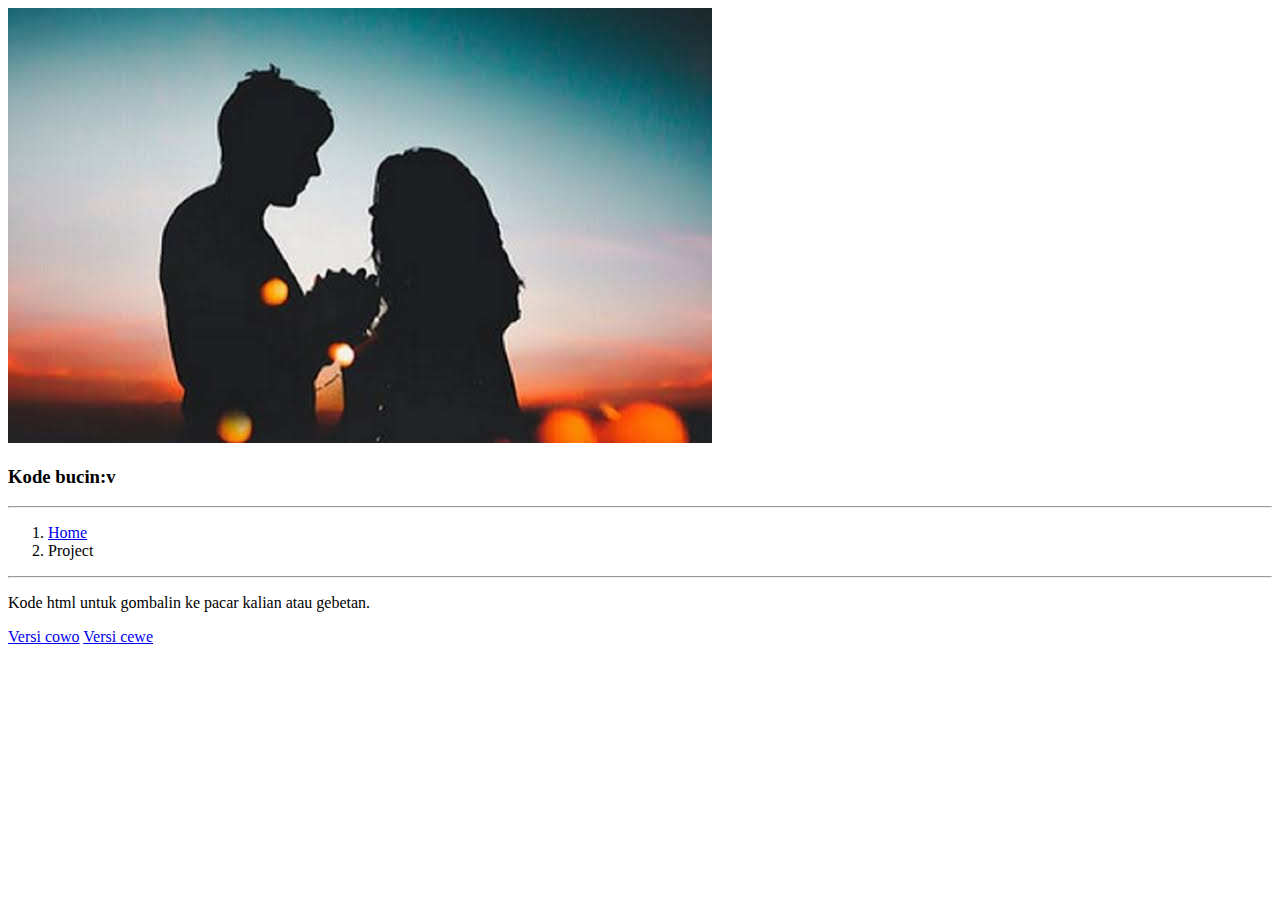
<file: bucin.html>
<!doctype html>
<html lang="en">
  <head>
<script data-ad-client="ca-pub-9346600678913460" async src="https://pagead2.googlesyndication.com/pagead/js/adsbygoogle.js"></script>
    <!-- Required meta tags -->
    <meta charset="utf-8">
    <meta name="viewport" content="width=device-width, initial-scale=1">

    <!-- Bootstrap CSS -->
    <link href="https://cdn.jsdelivr.net/npm/bootstrap@5.0.2/dist/css/bootstrap.min.css" rel="stylesheet" integrity="sha384-EVSTQN3/azprG1Anm3QDgpJLIm9Nao0Yz1ztcQTwFspd3yD65VohhpuuCOmLASjC" crossorigin="anonymous">

    <title>RIDHO CODE</title>
  </head>
  <body>
  <img src="/bucin.jpeg" class="img-fluid" alt="...">
  <h3>Kode bucin:v</h3>
<hr>
<nav style="--bs-breadcrumb-divider: '>';" aria-label="breadcrumb">
  <ol class="breadcrumb">
    <li class="breadcrumb-item"><a href="#">Home</a></li>
    <li class="breadcrumb-item active" aria-current="page">Project</li>
  </ol>
</nav>
<hr>
<p>Kode html untuk gombalin ke pacar kalian atau gebetan.</p>
<a class="btn btn-primary" href="https://gofile.io/d/KyZu3j" role="button">Versi cowo</a> <a class="btn btn-primary" href="https://gofile.io/d/N9WTHi" role="button">Versi cewe</a>
    <!-- Optional JavaScript; choose one of the two! -->

    <!-- Option 1: Bootstrap Bundle with Popper -->
    <script src="https://cdn.jsdelivr.net/npm/bootstrap@5.0.2/dist/js/bootstrap.bundle.min.js" integrity="sha384-MrcW6ZMFYlzcLA8Nl+NtUVF0sA7MsXsP1UyJoMp4YLEuNSfAP+JcXn/tWtIaxVXM" crossorigin="anonymous"></script>

    <!-- Option 2: Separate Popper and Bootstrap JS -->
    <!--
    <script src="https://cdn.jsdelivr.net/npm/@popperjs/core@2.9.2/dist/umd/popper.min.js" integrity="sha384-IQsoLXl5PILFhosVNubq5LC7Qb9DXgDA9i+tQ8Zj3iwWAwPtgFTxbJ8NT4GN1R8p" crossorigin="anonymous"></script>
    <script src="https://cdn.jsdelivr.net/npm/bootstrap@5.0.2/dist/js/bootstrap.min.js" integrity="sha384-cVKIPhGWiC2Al4u+LWgxfKTRIcfu0JTxR+EQDz/bgldoEyl4H0zUF0QKbrJ0EcQF" crossorigin="anonymous"></script>
    -->
  </body>
</html>
</file>
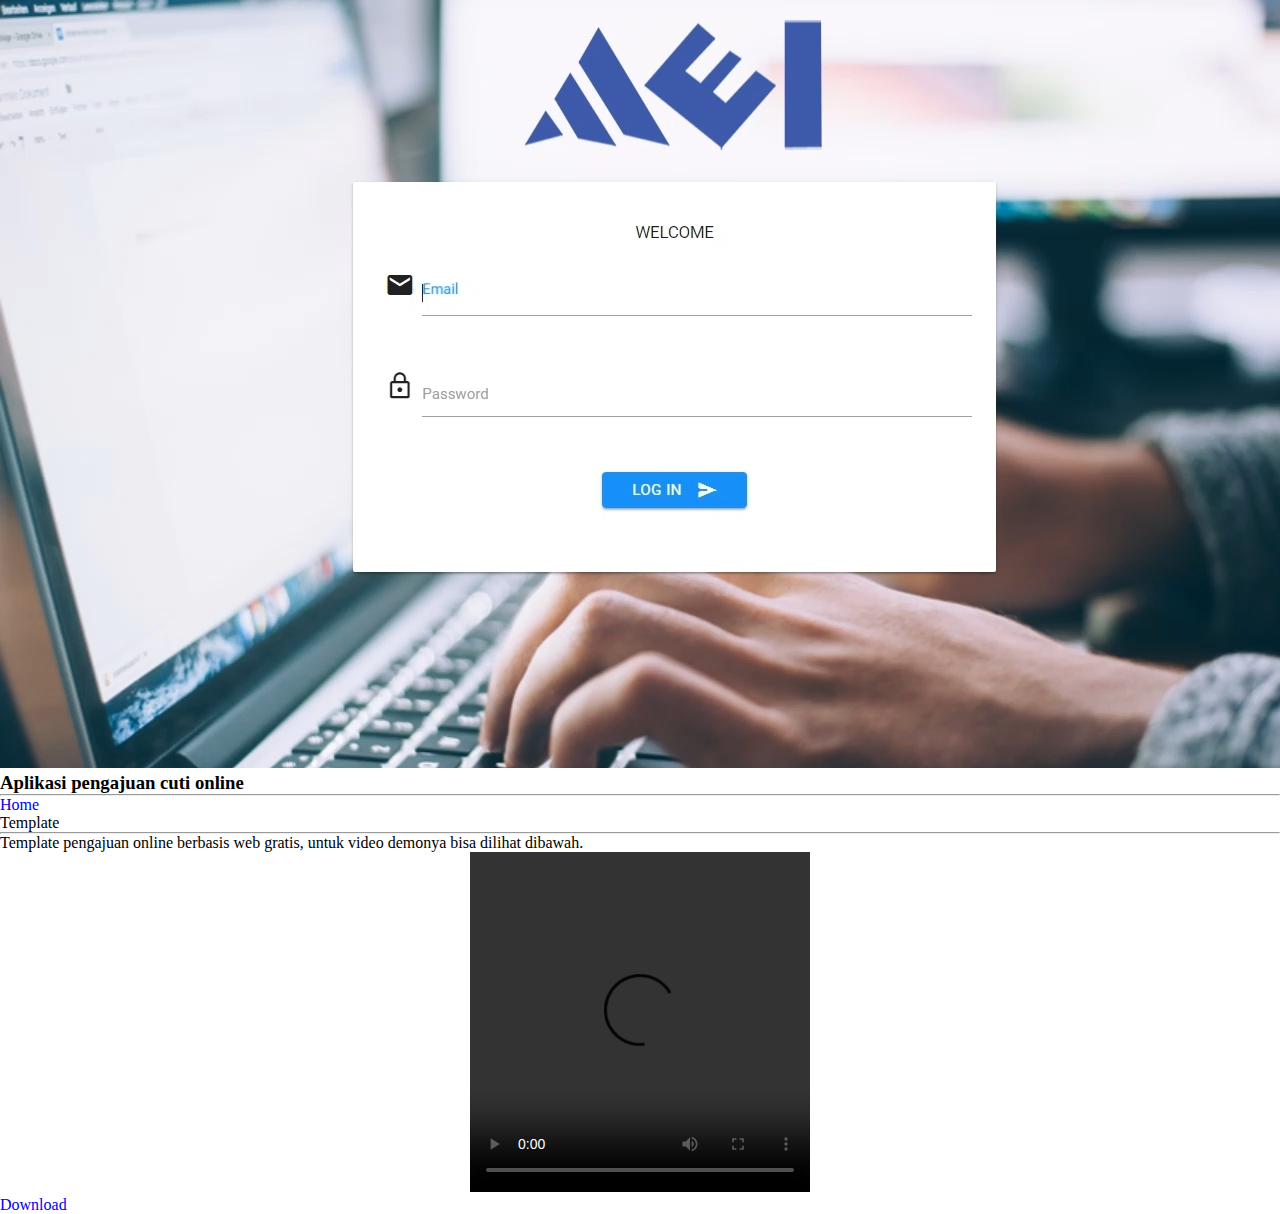
<file: cuti.html>
<!doctype html>
<html lang="en">
  <head>
<script data-ad-client="ca-pub-9346600678913460" async src="https://pagead2.googlesyndication.com/pagead/js/adsbygoogle.js"></script>
    <!-- Required meta tags -->
    <meta charset="utf-8">
    <meta name="viewport" content="width=device-width, initial-scale=1">

    <!-- Bootstrap CSS -->
    <link href="https://cdn.jsdelivr.net/npm/bootstrap@5.0.2/dist/css/bootstrap.min.css" rel="stylesheet" integrity="sha384-EVSTQN3/azprG1Anm3QDgpJLIm9Nao0Yz1ztcQTwFspd3yD65VohhpuuCOmLASjC" crossorigin="anonymous">
    <!-- CSS -->
    <link rel="stylesheet" href="style.css">

    <title>RIDHO CODE</title>
  </head>
  <body>
    <img src="thumb.jpg" class="img-fluid" alt="...">
    <h3>Aplikasi pengajuan cuti online</h3><hr />
    <nav style="--bs-breadcrumb-divider: '>';" aria-label="breadcrumb">
      <ol class="breadcrumb">
        <li class="breadcrumb-item"><a href="#">Home</a></li>
        <li class="breadcrumb-item active" aria-current="page">Template</li>
      </ol>
    </nav>
    <hr>
      <p>Template pengajuan online berbasis web gratis, untuk video demonya bisa dilihat dibawah.</p>
      <center><video controls width="340" height="340">
        <source src="https://ridhocode01.github.io/demo.mp4" type="video/mp4">
      <video></center>
      <a class="btn btn-primary" href="https://ridosafe.blogspot.com/p/lanjut.html?u=U2FsdGVkX1%2BmmejyRR4LKC9o6Hfg3Mzz7x0CAHvyu6KsBL2SFJpB9WANVjr1XEb1kQXH6hqCnBlAZaYsXhUsXBed0%2BWMJNi9go%2BSUEo0FSU%3D" role="button">Download</a>
    <!-- Optional JavaScript; choose one of the two! -->

    <!-- Option 1: Bootstrap Bundle with Popper -->
    <script src="https://cdn.jsdelivr.net/npm/bootstrap@5.0.2/dist/js/bootstrap.bundle.min.js" integrity="sha384-MrcW6ZMFYlzcLA8Nl+NtUVF0sA7MsXsP1UyJoMp4YLEuNSfAP+JcXn/tWtIaxVXM" crossorigin="anonymous"></script>

    <!-- Option 2: Separate Popper and Bootstrap JS -->
    <!--
    <script src="https://cdn.jsdelivr.net/npm/@popperjs/core@2.9.2/dist/umd/popper.min.js" integrity="sha384-IQsoLXl5PILFhosVNubq5LC7Qb9DXgDA9i+tQ8Zj3iwWAwPtgFTxbJ8NT4GN1R8p" crossorigin="anonymous"></script>
    <script src="https://cdn.jsdelivr.net/npm/bootstrap@5.0.2/dist/js/bootstrap.min.js" integrity="sha384-cVKIPhGWiC2Al4u+LWgxfKTRIcfu0JTxR+EQDz/bgldoEyl4H0zUF0QKbrJ0EcQF" crossorigin="anonymous"></script>
    -->
  </body>
</html>
</file>
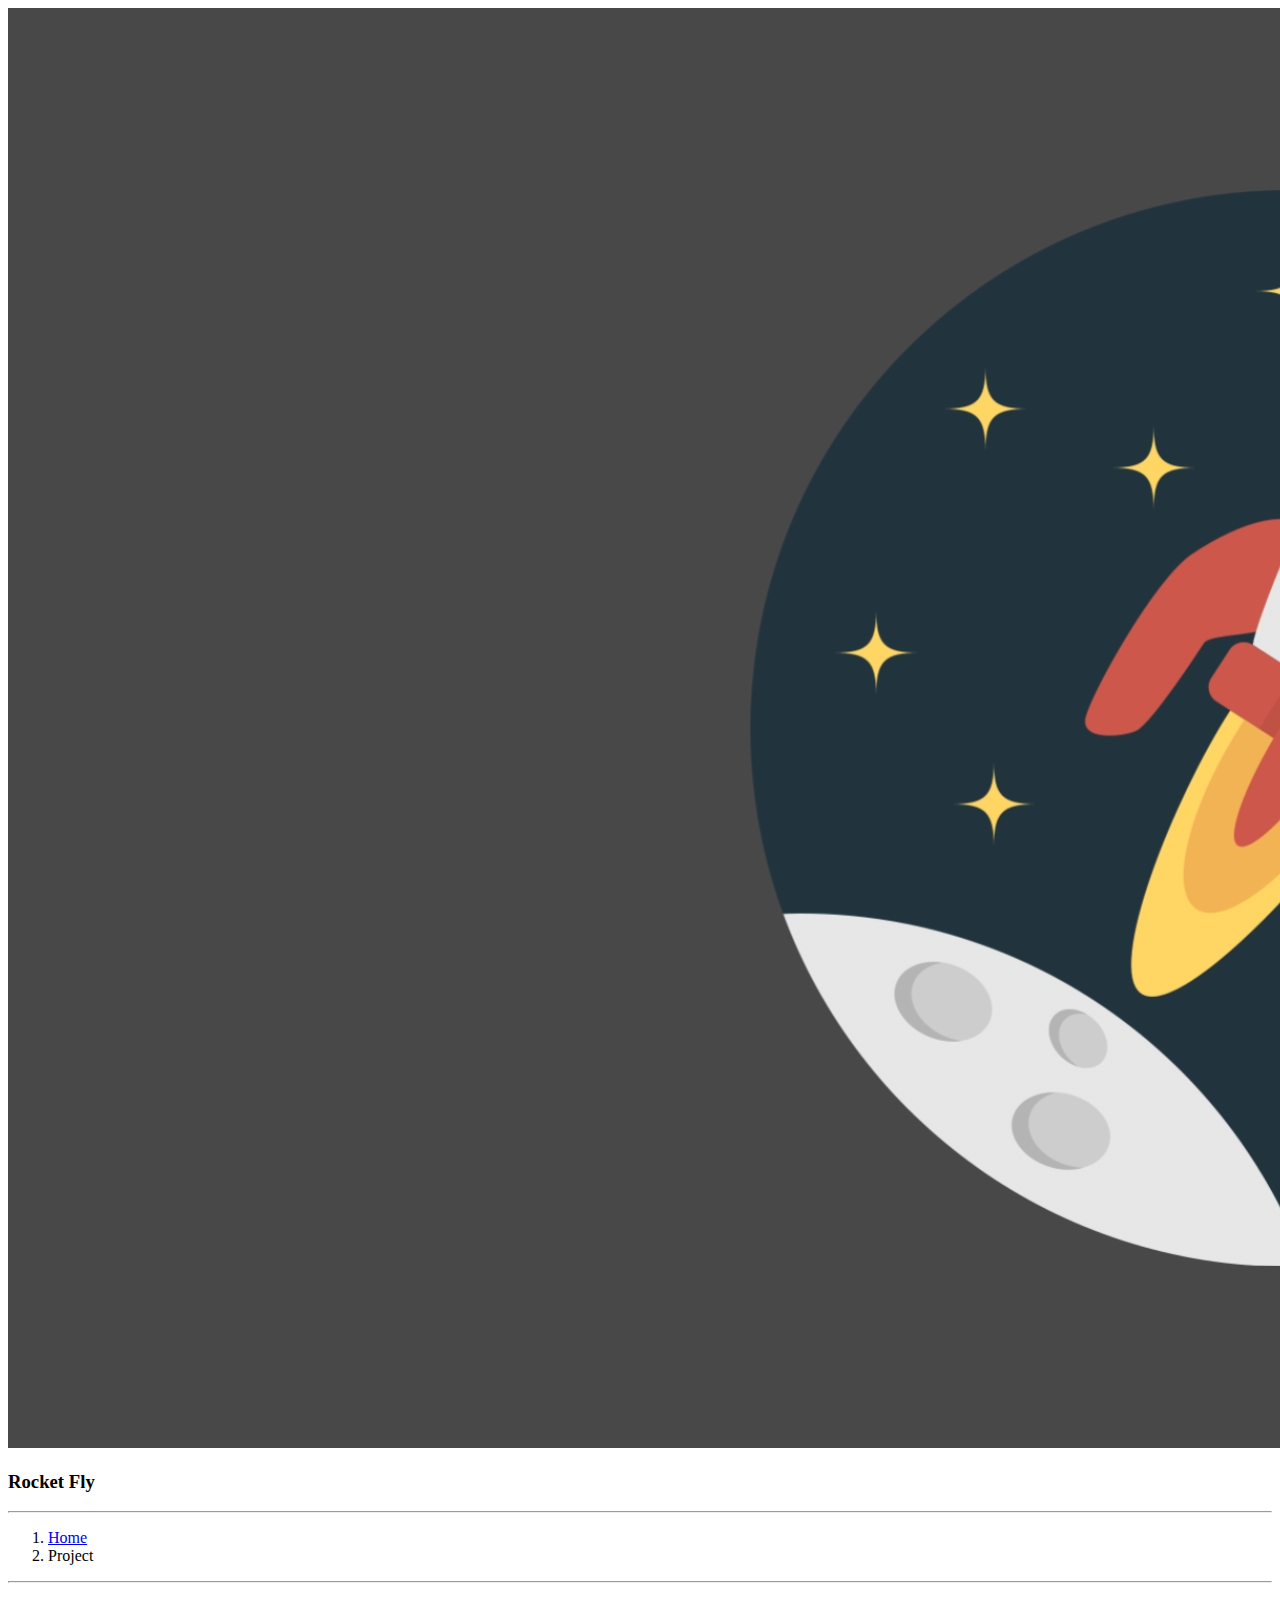
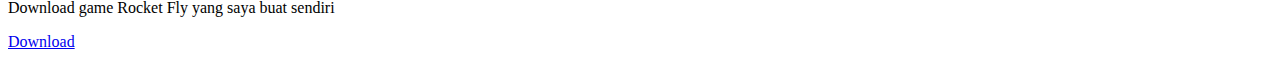
<file: rocket.html>
<!doctype html>
<html lang="en">
  <head>
<script data-ad-client="ca-pub-9346600678913460" async src="https://pagead2.googlesyndication.com/pagead/js/adsbygoogle.js"></script>
    <!-- Required meta tags -->
    <meta charset="utf-8">
    <meta name="viewport" content="width=device-width, initial-scale=1">

    <!-- Bootstrap CSS -->
    <link href="https://cdn.jsdelivr.net/npm/bootstrap@5.0.2/dist/css/bootstrap.min.css" rel="stylesheet" integrity="sha384-EVSTQN3/azprG1Anm3QDgpJLIm9Nao0Yz1ztcQTwFspd3yD65VohhpuuCOmLASjC" crossorigin="anonymous">

    <title>RIDHO CODE</title>
  </head>
  <body>
    <img src="/rocket.jpg" class="img-fluid" alt="...">
    <h3>Rocket Fly</h3>
    <hr>
    <nav style="--bs-breadcrumb-divider: '>';" aria-label="breadcrumb">
      <ol class="breadcrumb">
        <li class="breadcrumb-item"><a href="#">Home</a></li>
        <li class="breadcrumb-item active" aria-current="page">Project</li>
      </ol>
    </nav>
    <hr>
    <p>Download game Rocket Fly yang saya buat sendiri</p>
    <a class="btn btn-primary" href="https://gofile.io/d/eTQr0D" role="button">Download</a>

    <!-- Optional JavaScript; choose one of the two! -->

    <!-- Option 1: Bootstrap Bundle with Popper -->
    <script src="https://cdn.jsdelivr.net/npm/bootstrap@5.0.2/dist/js/bootstrap.bundle.min.js" integrity="sha384-MrcW6ZMFYlzcLA8Nl+NtUVF0sA7MsXsP1UyJoMp4YLEuNSfAP+JcXn/tWtIaxVXM" crossorigin="anonymous"></script>

    <!-- Option 2: Separate Popper and Bootstrap JS -->
    <!--
    <script src="https://cdn.jsdelivr.net/npm/@popperjs/core@2.9.2/dist/umd/popper.min.js" integrity="sha384-IQsoLXl5PILFhosVNubq5LC7Qb9DXgDA9i+tQ8Zj3iwWAwPtgFTxbJ8NT4GN1R8p" crossorigin="anonymous"></script>
    <script src="https://cdn.jsdelivr.net/npm/bootstrap@5.0.2/dist/js/bootstrap.min.js" integrity="sha384-cVKIPhGWiC2Al4u+LWgxfKTRIcfu0JTxR+EQDz/bgldoEyl4H0zUF0QKbrJ0EcQF" crossorigin="anonymous"></script>
    -->
  </body>
</html>
</file>
<file: style.css>
* {
  padding: 0;
  margin: 0;
}

.box-content {
  background-color: #FFFFFF;
  border-radius: 10px;
  padding: 30px;
  margin: 30px;
  font-size: 30px;
  font-weight: bold;
  align-items: center;
  -webkit-box-shadow: 0px 10px 30px -10px rgba(0, 0, 0, .3);
  box-shadow: 0px 10px 30px -10px rgba(0, 0, 0, .3);
}

.intro {
  font-family: cursive;
  font-weight: bold;
  color: #000000;

}

.intro2 {
  font-family: 'Poppins', sans-serif;
  font-weight: bold;
  color: #000000;
  font-size: 18px;
}

h5.name {
  color: #000000;
}

a {
  text-decoration: none;
}

.footer {
  font-weight: bold;
  font-size: 15px;
  text-align: center;
}
</file>
